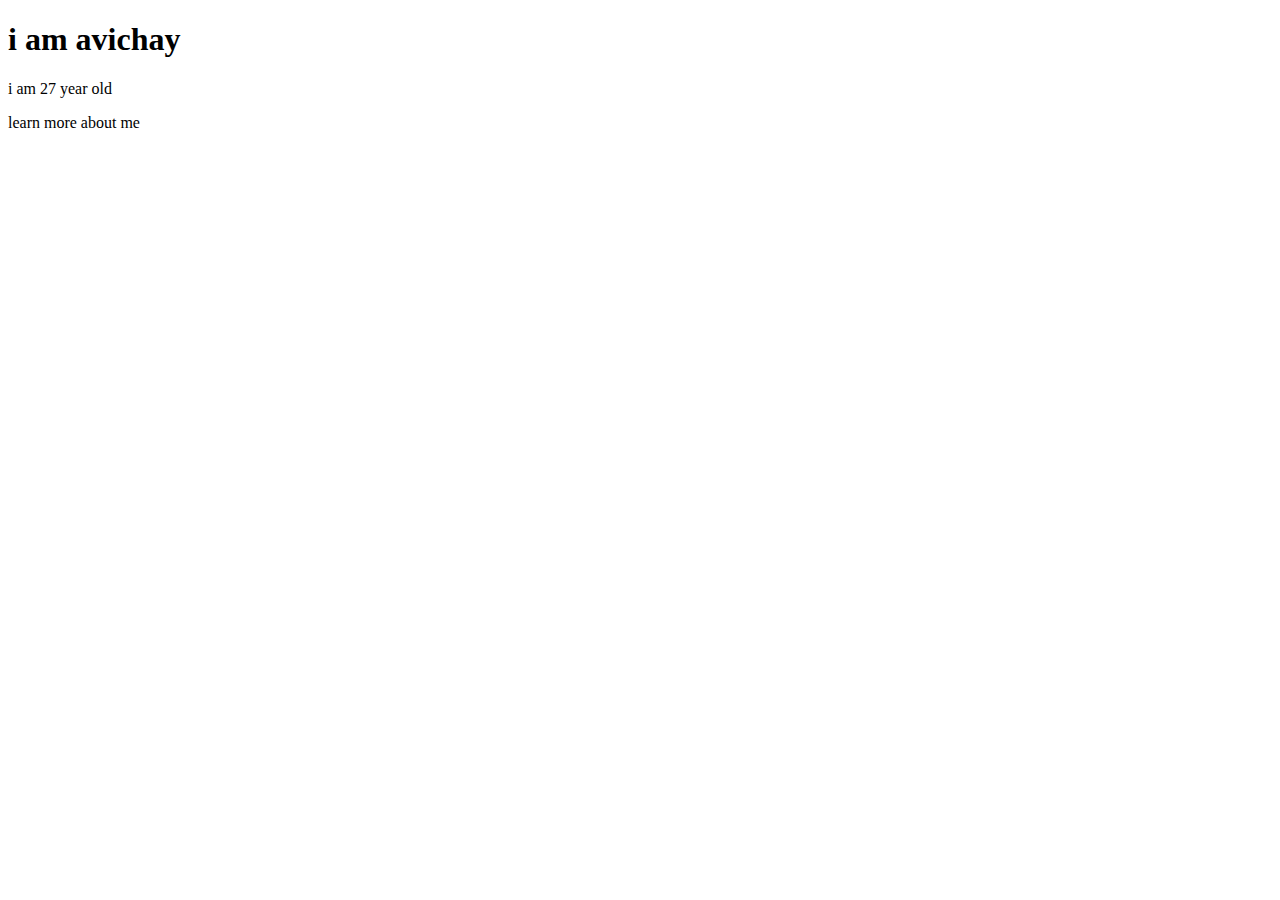
<file: myFirstHtmlFile.html>
<!DOCTYPE html>
<html>
    
    <header>
            <h1>i am avichay</h1>
    </header>
    <body>
        <p>
          i am 27 year old  
        </p>
    </body>
    <footer>
        <p> learn more about me</p>
    </footer>
</html>
</file>
